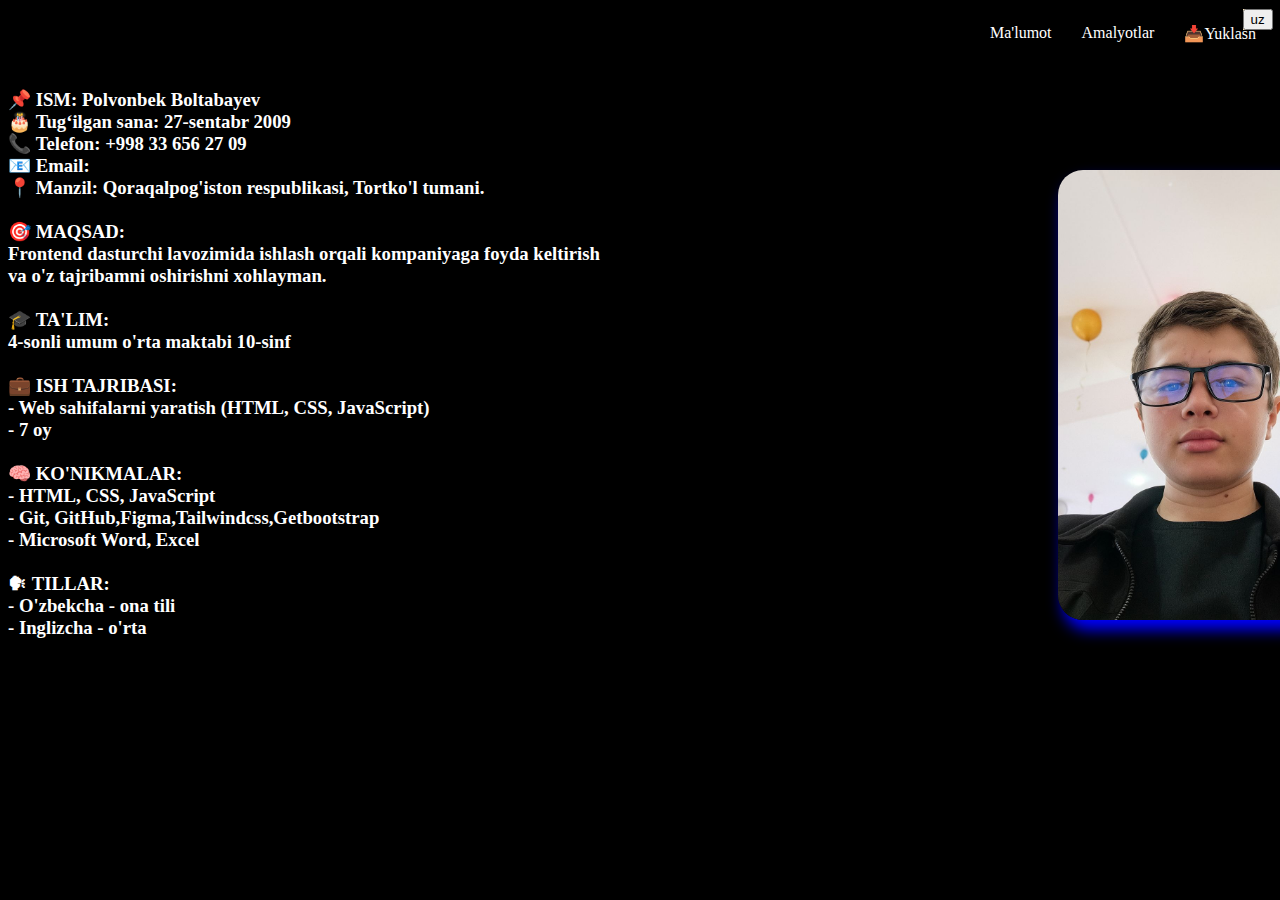
<file: index.html>
<!DOCTYPE html>
<html lang="en">
<head>
  <meta charset="UTF-8">
  <meta name="viewport" content="width=device-width, initial-scale=1.0">
  <title>Polvonbek_cv</title>
  <link rel="stylesheet" href="style.css">
</head>
<body style="background-color: black;">
    <ul style="display: flex; gap: 30px;position: absolute;left: 950px;">
      <li>
      <a href="./index.html">Ma'lumot</a>
    </li>
    
    <li>
      <a href="./amalyotlar.html">Amalyotlar</a>
    </li>
    <li>
      <a href="./index.html">📥Yuklash</a>
    </li>
  </ul>


  <div class="div_1">
    <button class="b1">uz</button>
    <div class="a1">
      <a style="position: absolute;top: 20px;border: 1px solid black;
    background-color: rgb(255, 255, 255);
    width: 28.5px;
    height: 40px; color: black;" href="">uz</a>
    <a style="position: absolute;top:40px;color: black;" href="./en.html">en</a>
    </div>
  </div>
<div class="malumot">
 <h3>
📌 <b>ISM:</b> Polvonbek Boltabayev <br>
🎂 <b>Tug‘ilgan sana:</b> 27-sentabr 2009 <br>
📞 <b>Telefon: </b><a href="tel:+998336562709">+998 33 656 27 09</a> <br>
📧 <b>Email:</b> <a href="mailto:polvonbekbaltabayev@gmail.com"></a> <br>
📍 <b>Manzil: </b>Qoraqalpog'iston respublikasi, Tortko'l tumani. <br><br>

🎯  <b>MAQSAD:</b><br>
Frontend dasturchi lavozimida ishlash orqali kompaniyaga foyda keltirish <br> va o'z tajribamni oshirishni xohlayman. <br> <br>

🎓 <b>TA'LIM:</b> <br>
4-sonli umum o'rta maktabi 10-sinf <br> <br>

💼 <b>ISH TAJRIBASI:</b> <br>
- Web sahifalarni yaratish (HTML, CSS, JavaScript) <br>
- 7 oy<br> <br>


🧠<b> KO'NIKMALAR:</b> <br>
- HTML, CSS, JavaScript <br>
- Git, GitHub,Figma,Tailwindcss,Getbootstrap <br>
- Microsoft Word, Excel <br> <br>

<!-- 
📜 <b>SERTIFIKATLAR:</b> <br> -->


🗣 <b>TILLAR:</b> <br>
- O'zbekcha - ona tili <br>
- Inglizcha - o'rta <br>



</h3>
<img style="position: absolute;left: 1050px; top: 100px; height: 450px; box-shadow: 5px 10px 15px blue; border-radius: 25px;" src="./meni rasm.png" alt="">
</div>

  <script src="./main.js"></script>
</body>
</html>
</file>
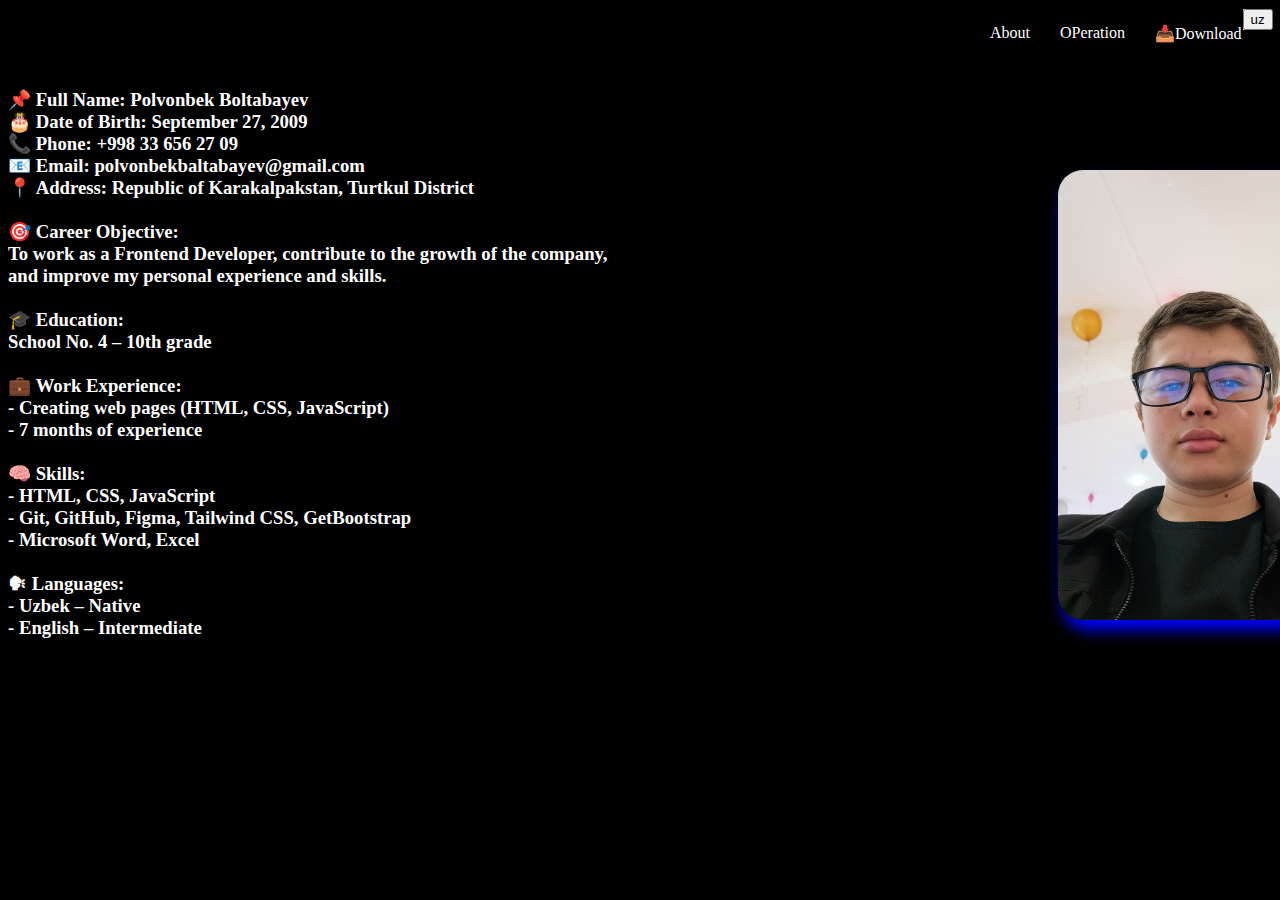
<file: en.html>
<!DOCTYPE html>
<html lang="en">
<head>
  <meta charset="UTF-8">
  <meta name="viewport" content="width=device-width, initial-scale=1.0">
  <title>Polvonbek_cv</title>
  <link rel="stylesheet" href="style.css">
</head>
<body style="background-color: black;">
    <ul style="display: flex; gap: 30px;position: absolute;left: 950px;">
      <li>
      <a href="./en.html">About</a>
    </li>
    
    <li>
      <a href="./OPeration.html">OPeration</a>
    </li>
    <li>
      <a href="./Polvonbek_Boltabayev_CV.docx">📥Download</a>
    </li>
  </ul>


  <div class="div_1">
    <button class="b1">uz</button>
    <div class="a1">
      <a style="position: absolute;top: 20px;border: 1px solid black;
    background-color: rgb(255, 255, 255);
    width: 28.5px;
    height: 40px; color: black;" href="./index.html">uz</a>
    <a style="position: absolute;top:40px;color: black;" href="./en.html">en</a>
    </div>
  </div>
<div class="malumot">
<h3>
📌 <b>Full Name:</b> Polvonbek Boltabayev <br>
🎂 <b>Date of Birth:</b> September 27, 2009 <br>
📞 <b>Phone: </b><a href="tel:+998336562709">+998 33 656 27 09</a> <br>
📧 <b>Email:</b> <a href="mailto:polvonbekbaltabayev@gmail.com">polvonbekbaltabayev@gmail.com</a> <br>
📍 <b>Address:</b> Republic of Karakalpakstan, Turtkul District <br><br>

🎯 <b>Career Objective:</b><br>
To work as a Frontend Developer, contribute to the growth of the company, <br>
and improve my personal experience and skills. <br><br>

🎓 <b>Education:</b> <br>
School No. 4 – 10th grade <br><br>

💼 <b>Work Experience:</b> <br>
- Creating web pages (HTML, CSS, JavaScript) <br>
- 7 months of experience <br><br>

🧠 <b>Skills:</b> <br>
- HTML, CSS, JavaScript <br>
- Git, GitHub, Figma, Tailwind CSS, GetBootstrap <br>
- Microsoft Word, Excel <br><br>

🗣 <b>Languages:</b> <br>
- Uzbek – Native <br>
- English – Intermediate <br>
</h3>

<img style="position: absolute;left: 1050px; top: 100px; height: 450px; box-shadow: 5px 10px 15px blue; border-radius: 25px;" src="./meni rasm.png" alt="">
</div>

  <script src="./main.js"></script>
</body>
</html>
</file>
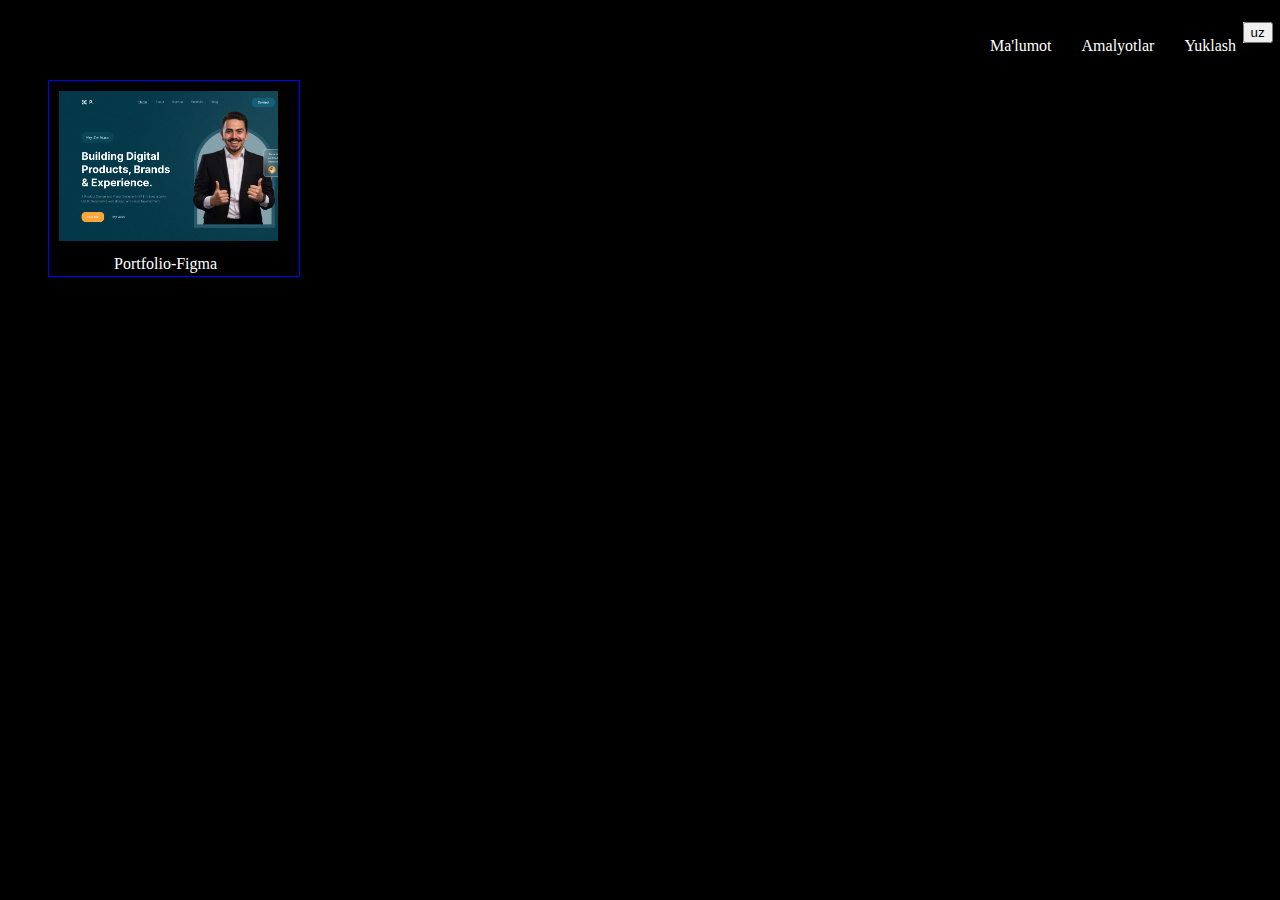
<file: OPeration.html>
<!DOCTYPE html>
<html lang="en">
<head>
    <meta charset="UTF-8">
    <meta name="viewport" content="width=device-width, initial-scale=1.0">
    <title>OPeration</title> <link rel="stylesheet" href="style.css">
</head>
<body style="background-color: black;">
  <ul style="display: flex; gap: 30px;position: absolute;left: 950px;">
      <li>
      <a href="./index.html">Ma'lumot</a>
    </li>
    
    <li>
      <a href="./amalyotlar.html">Amalyotlar</a>
    </li>
    <li>
      <a href="">Yuklash</a>
    </li>
  </ul>

     <div class="div_1">
    <button class="b1">uz</button>
    <div class="a1">
      <a style="position: absolute;top: 20px;border: 1px solid black;
    background-color: rgb(255, 255, 255);
    width: 28.5px;
    height: 40px; color: black;" href="./index.html">uz</a>
    <a style="position: absolute;top:40px;color: black;" href="./en.html">en</a>
    </div>
  </div>
    <h1>OPeration</h1>
    <ul>
        <li style="border: 1px solid blue;width: 250px; height: 195px;">
            
            <a  href="https://figma-amalyot.netlify.app/"><img style="height: 150px;margin: 10px;" src="./figma.png" alt=""></a>
            <br>
            <a style="margin-left: 65px;" href="https://figma-amalyot.netlify.app/">Portfolio-Figma</a>
            
        </li>
    </ul>
    <script src="./main.js"></script>
</body>
</html>
</file>
<file: style.css>
a , li {
    list-style-type: none;
    text-decoration: none;
   
}
a{
    color: rgb(255, 255, 255);
}
.div_1{
    border: 1px solid black;
    background-color: wheat;
    width: 28.5px;
    position: absolute;
    left: 97%;
}
.a1{
    display: none;
}
.malumot{
    color: white;
    position: absolute;
    top: 70px;
}
</file>
